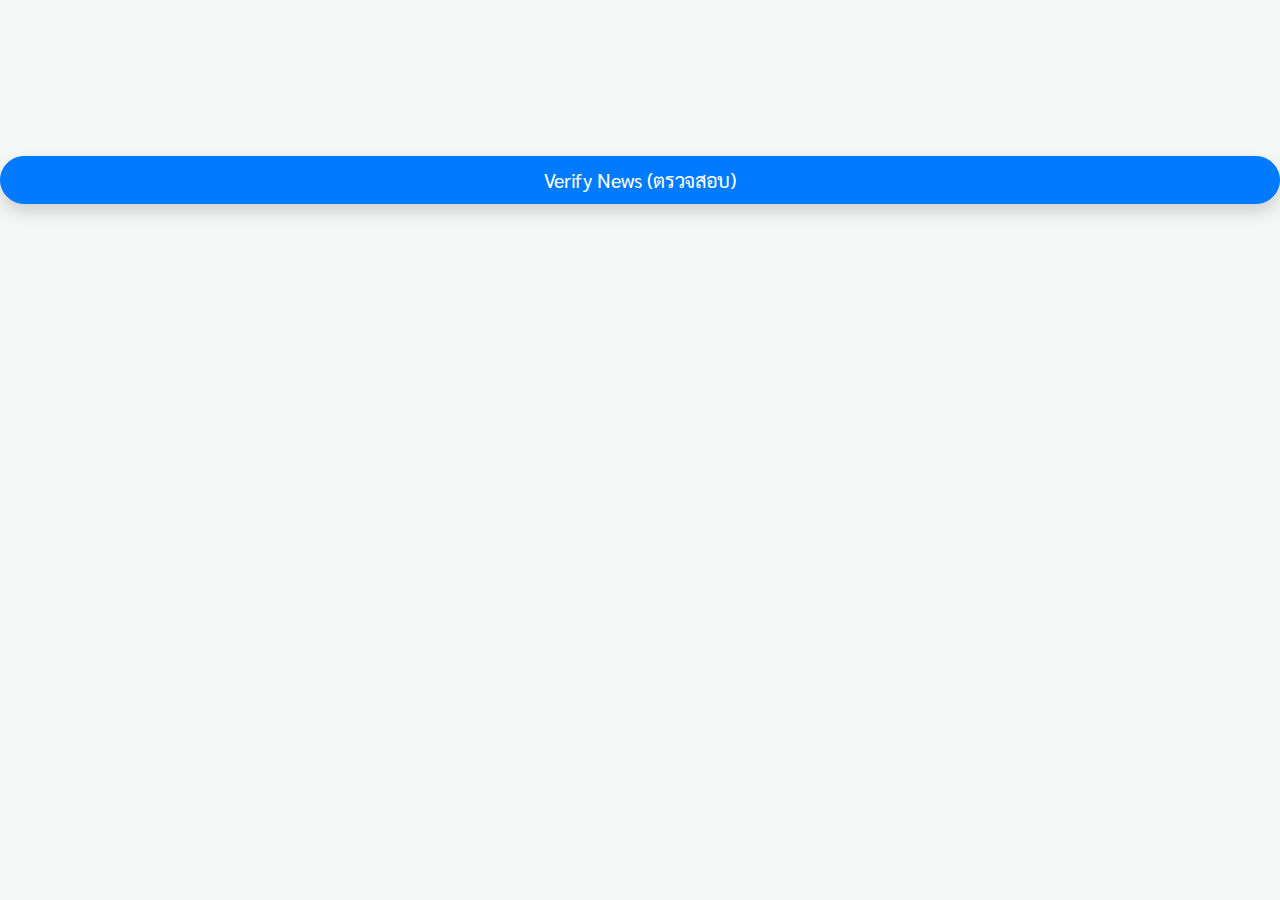
<file: index.html>
<!DOCTYPE html>
<html lang="th">
<head>
    <meta charset="UTF-8">
    <meta name="viewport" content="width=device-width, initial-scale=1.0">
    <title>ThaiHealthNewsVerify | AI Verification System</title>
    
    <link href="https://fonts.googleapis.com/css2?family=Sarabun:wght@300;400;600&family=Roboto:wght@400;500;700&display=swap" rel="stylesheet">
    <link rel="stylesheet" href="https://stackpath.bootstrapcdn.com/bootstrap/4.5.2/css/bootstrap.min.css">
    <link rel="stylesheet" href="https://cdnjs.cloudflare.com/ajax/libs/font-awesome/5.15.4/css/all.min.css">
    <link rel="stylesheet" href="static/style.css"> 
</head>
<body>
    <section id="demo" class="section-padding mt-3">
        <button id="verifyBtn" class="btn btn-primary btn-block btn-lg shadow mt-4 rounded-pill">
            <span id="btnLoader" class="spinner-border spinner-border-sm mr-2" style="display:none;"></span>
            <span id="btnText">Verify News (ตรวจสอบ)</span>
        </button>
    </section>

    <script src="static/script.js"></script>
</body>
</html>
</file>
<file: static/style.css>
:root {
    --primary-color: #2c3e50;
    --secondary-color: #34495e;
    --accent-color: #00b894; /* Mint Green */
    --accent-blue: #0984e3;
    --bg-light: #f4f7f6;
    --gradient-primary: linear-gradient(135deg, #2c3e50 0%, #4ca1af 100%);
}

body {
    font-family: 'Sarabun', sans-serif;
    color: #444;
    background-color: var(--bg-light);
    padding-top: 56px; /* Space for fixed navbar */
}

/* Typography Overrides */
h1, h2, h3, h4, h5, h6, .project-title-en {
    font-family: 'Roboto', sans-serif;
}

/* Hero Section */
.hero-section {
    background: var(--gradient-primary);
    padding: 120px 0 100px;
    clip-path: polygon(0 0, 100% 0, 100% 90%, 0 100%);
    margin-bottom: -50px; /* Overlap effect */
}

.project-title-en {
    text-shadow: 0 2px 4px rgba(0,0,0,0.2);
}

.project-title-th {
    font-weight: 300;
    opacity: 0.9;
}

/* Images & Placeholders */
.img-placeholder {
    width: 130px;
    height: 130px;
    border-radius: 50%;
    padding: 4px;
    background: #fff;
    transition: all 0.3s ease;
}

.img-placeholder img {
    width: 100%;
    height: 100%;
    object-fit: cover;
    border-radius: 50%;
}

.author-block:hover .img-placeholder {
    transform: translateY(-5px);
    border: 3px solid var(--accent-color);
}

/* Workflow Boxes */
.workflow-box {
    transition: transform 0.3s;
    height: 100%;
}
.workflow-box:hover {
    transform: translateY(-5px);
}
.border-top-primary { border-top: 4px solid var(--primary-color) !important; }
.border-top-success { border-top: 4px solid var(--accent-color) !important; }

/* Abstract Card */
.paper-card {
    background: #fff;
    border-left: 5px solid var(--accent-blue);
}

/* Form Elements */
textarea.form-control {
    resize: none;
    font-size: 1.1rem;
}
textarea.form-control:focus {
    border-color: var(--accent-color);
    box-shadow: 0 0 0 0.2rem rgba(0, 184, 148, 0.25);
}

.bg-gradient-primary {
    background: var(--gradient-primary);
}

/* Result Styles */
.alert-success-custom {
    background-color: #d1e7dd;
    color: #0f5132;
    border-top: 5px solid #198754;
}

.alert-danger-custom {
    background-color: #f8d7da;
    color: #842029;
    border-top: 5px solid #dc3545;
}

.border-left-thick {
    border-left: 4px solid #ddd;
}

/* Animations */
.skeleton-line {
    height: 10px;
    background: #e0e0e0;
    margin-bottom: 10px;
    border-radius: 4px;
    animation: pulse 1.5s infinite;
}

@keyframes pulse {
    0% { opacity: 0.6; }
    50% { opacity: 1; }
    100% { opacity: 0.6; }
}

.transition-3d:active {
    transform: translateY(2px);
    box-shadow: none !important;
}

.section-padding {
    padding: 60px 0;
}
</file>
